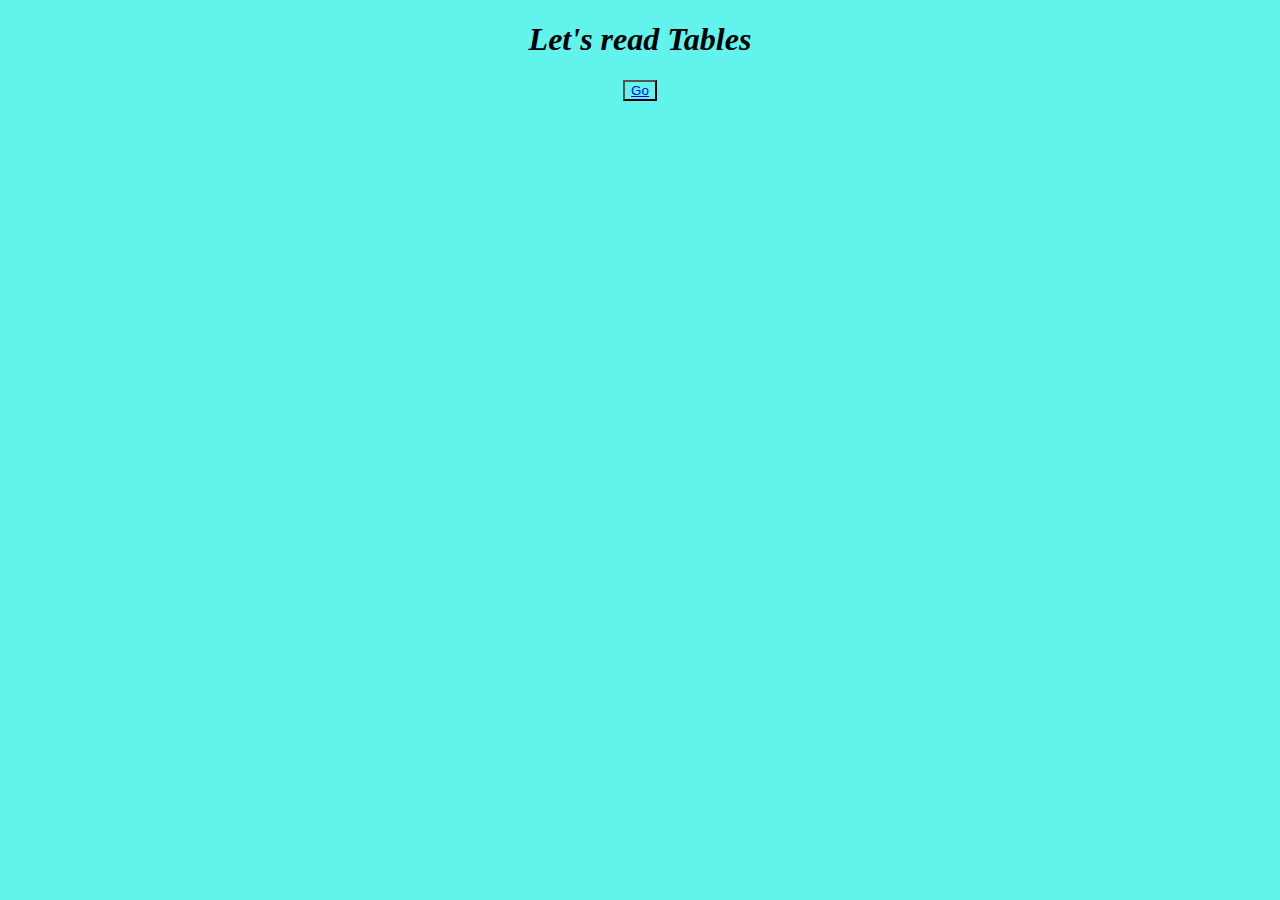
<file: index.html>
<!DOCTYPE html>
<html lang="en">
<head>
    <meta charset="UTF-8">
    <meta name="viewport" content="width=device-width, initial-scale=1.0">
    <title>Document</title>
    <link rel="stylesheet" href="style.css">
</head>
<body>
    <center>
        <h1><i>Let's read Tables</i></h1>
        <button type="button"><a href="table.html">Go</a></button>
    </center>
</body>
</html>
</file>
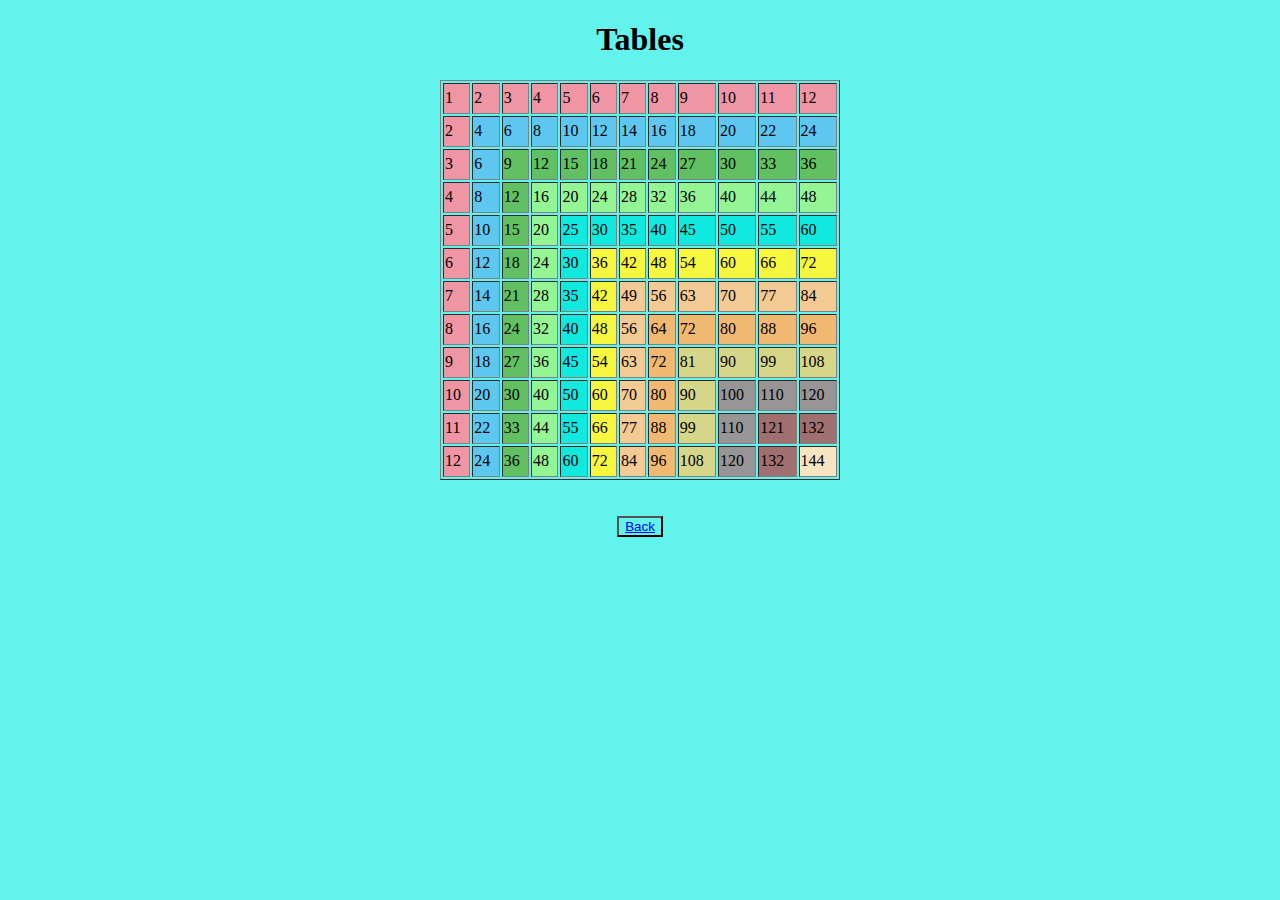
<file: table.html>
<!DOCTYPE html>
<html lang="en">
<head>
    <meta charset="UTF-8">
    <meta name="viewport" content="width=, initial-scale=1.0">
    <title>Document</title>
    <link rel="stylesheet" href="style.css">
</head>
<body>
    <h1 align="center">Tables</h1>
    <table align="center" border="1" width="400" height="400">
   <tr>
<td class="pinkpara">1</td>
<td class="pinkpara">2</td>
<td class="pinkpara">3</td>
<td class="pinkpara">4</td>
<td class="pinkpara">5</td>
<td class="pinkpara">6</td>
<td class="pinkpara">7</td>
<td class="pinkpara">8</td>
<td class="pinkpara">9</td>
<td class="pinkpara">10</td>
<td class="pinkpara" >11</td>
<td class="pinkpara">12</td>
    </tr>
    <tr>
<td class="pinkpara">2</td>
<td class="bluepara">4</td>
<td class="bluepara">6</td>
<td class="bluepara">8</td>
<td class="bluepara">10</td>
<td class="bluepara">12</td>
<td class="bluepara">14</td>
<td class="bluepara">16</td>
<td class="bluepara">18</td>
<td class="bluepara">20</td>
<td class="bluepara">22</td>
<td class="bluepara">24</td>
</tr>
<tr>
<td class="pinkpara">3</td>
<td class="bluepara">6</td>
 <td class="dgreenpara">9</td>
<td class="dgreenpara">12</td>
<td class="dgreenpara">15</td>
<td class="dgreenpara">18</td>
<td class="dgreenpara">21</td>
<td class="dgreenpara">24</td>
<td class="dgreenpara">27</td>
<td class="dgreenpara">30</td>
<td class="dgreenpara">33</td>
<td class="dgreenpara">36</td>
</tr>
 <tr>
 <td class="pinkpara">4</td>
  <td class="bluepara">8</td>
 <td class="dgreenpara">12</td>
<td class="lgreenpara">16</td>
<td class="lgreenpara">20</td>
 <td class="lgreenpara">24</td>
 <td class="lgreenpara">28</td>
 <td class="lgreenpara">32</td>
 <td class="lgreenpara">36</td>
 <td class="lgreenpara">40</td>
 <td class="lgreenpara">44</td>
 <td class="lgreenpara">48</td>
     </tr>
    <tr>
<td class="pinkpara">5</td>
<td class="bluepara">10</td>
<td class="dgreenpara">15</td>
<td class="lgreenpara">20</td>
<td class="seapara">25</td>
<td class="seapara">30</td>
<td class="seapara">35</td>
<td class="seapara">40</td>
<td class="seapara">45</td>
<td class="seapara">50</td>
<td class="seapara">55</td>
<td class="seapara">60</td>
    </tr>
<tr>
<td class="pinkpara">6</td>
<td class="bluepara">12</td>
<td class="dgreenpara">18</td>
<td class="lgreenpara">24</td>
<td class="seapara">30</td>
<td class="yellowpara">36</td>
<td  class="yellowpara">42</td>
<td  class="yellowpara">48</td>
<td  class="yellowpara">54</td>
<td  class="yellowpara">60</td>
<td  class="yellowpara">66</td>
<td  class="yellowpara">72</td>
</tr>
<tr>
<td class="pinkpara">7</td>
<td class="bluepara">14</td>
<td class="dgreenpara">21</td>
<td class="lgreenpara">28</td>
<td class="seapara">35</td>
<td  class="yellowpara">42</td>
<td class="lbpara">49</td>
<td  class="lbpara">56</td>
<td  class="lbpara">63</td>
<td  class="lbpara">70</td>
<td  class="lbpara">77</td>
<td  class="lbpara">84</td>
</tr>
<tr>
<td class="pinkpara">8</td>
<td class="bluepara">16</td>
<td class="dgreenpara">24</td>
<td class="lgreenpara">32</td>
<td class="seapara">40</td>
<td  class="yellowpara">48</td>
<td  class="lbpara">56</td>
<td class="bspara">64</td>
<td class="bspara">72</td>
<td class="bspara">80</td>
<td class="bspara">88</td>
<td class="bspara">96</td>
</tr>
<tr>
<td class="pinkpara">9</td>
<td class="bluepara">18</td>
<td class="dgreenpara">27</td>
<td class="lgreenpara">36</td>
<td class="seapara">45</td>
<td  class="yellowpara">54</td>
<td  class="lbpara">63</td>
<td class="bspara">72</td>
<td class="spara">81</td>
<td class="spara">90</td>
<td class="spara">99</td>
<td class="spara">108</td>
</tr>
<tr>
<td class="pinkpara">10</td>
<td class="bluepara">20</td>
<td class="dgreenpara">30</td>
<td class="lgreenpara">40</td>
<td class="seapara">50</td>
<td  class="yellowpara">60</td>
<td  class="lbpara">70</td>
<td class="bspara">80</td>
<td class="spara">90</td>
<td class="gpara">100</td>
<td class="gpara">110</td>
<td class="gpara">120</td>
</tr>
<tr>
<td class="pinkpara">11</td>
<td class="bluepara">22</td>
<td class="dgreenpara">33</td>
<td class="lgreenpara">44</td>
<td class="seapara">55</td>
<td  class="yellowpara">66</td>
<td  class="lbpara">77</td>
<td class="bspara">88</td>
<td class="spara">99</td>
<td class="gpara">110</td>
<td class="dgpara">121</td>
<td class="dgpara">132</td>
<tr>
<td class="pinkpara">12</td>
<td class="bluepara">24</td>
<td class="dgreenpara">36</td>
<td class="lgreenpara">48</td>
<td class="seapara">60</td>
<td  class="yellowpara">72</td>
<td  class="lbpara">84</td>
<td class="bspara">96</td>
<td class="spara">108</td>
<td class="gpara">120</td>
<td class="dgpara">132</td>
<td class="fpara">144</td>
</tr>
     </table>
     <br>
     <br>
     <center>
     <button type="button"><a href="index.html">Back</a></button>
</center>
        
     </body>
     </html>
</file>
<file: style.css>
.pinkpara{
    background-color: rgb(240, 149, 164);
}
.bluepara{
    background-color:rgb(94, 199, 240);
}
.dgreenpara{
    background-color: rgb(97, 192, 97);
}
.lgreenpara{
    background-color: rgb(148, 245, 148);
}
.seapara{
    background-color: rgb(17, 233, 222);
}
.yellowpara{
    background-color: rgb(247, 247, 63);
}
.lbpara{
    background-color: rgb(243, 202, 147);
}
.bspara{
    background-color: rgb(241, 184, 114);
}
.spara{
    background-color: rgb(214, 214, 136);
}
.gpara{
    background-color: rgb(151, 149, 149);
}
.dgpara{
    background-color: rgb(160, 112, 112);
}
.fpara{
    background-color: rgb(247, 229, 192);
}
*{
    background-color:rgb(97, 243, 236);
}
</file>
